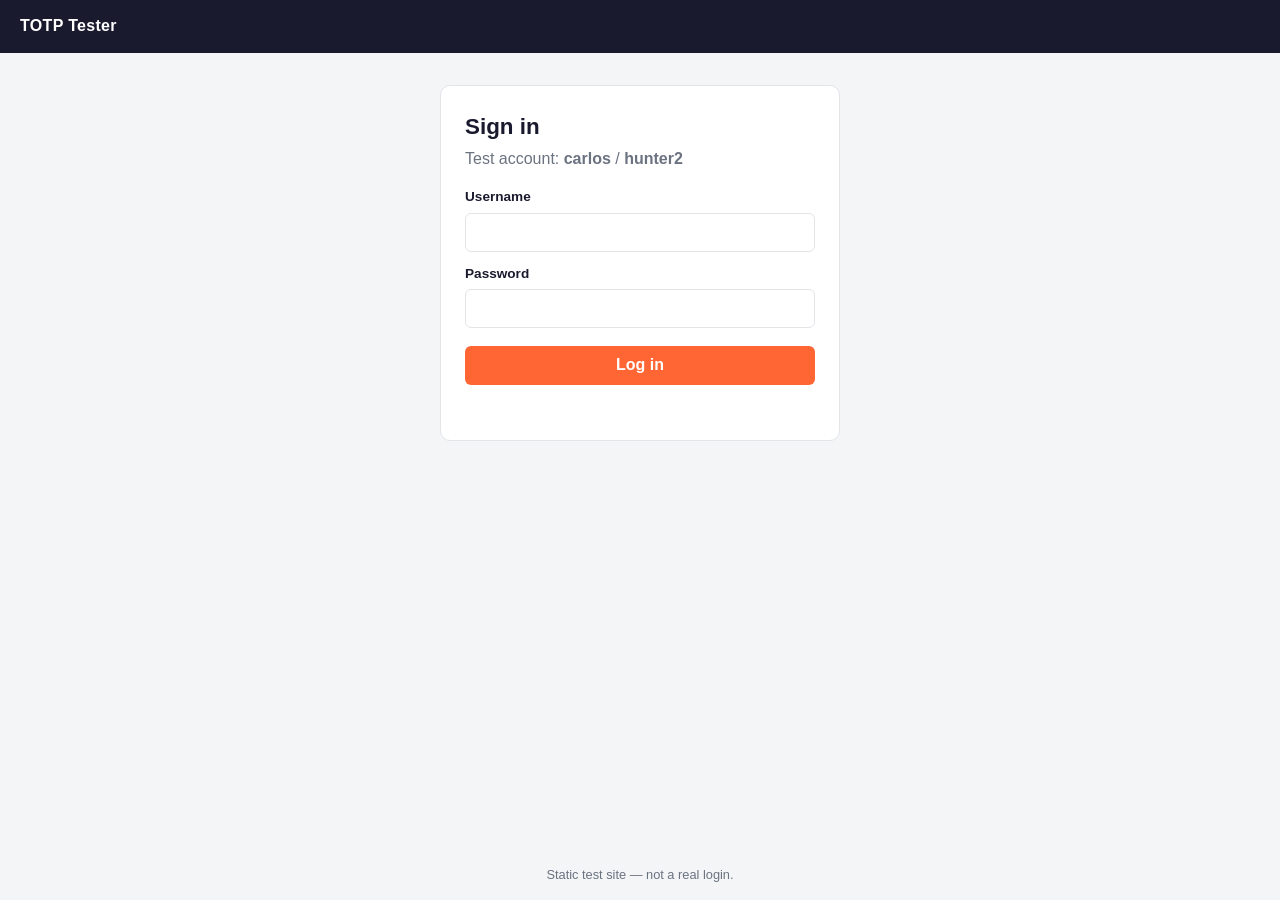
<file: index.html>
<!DOCTYPE html>
<html lang="en">
<head>
  <meta charset="utf-8">
  <meta name="viewport" content="width=device-width, initial-scale=1">
  <title>Login — TOTP Tester</title>
  <link rel="stylesheet" href="css/style.css">
</head>
<body>
  <header>TOTP Tester</header>
  <main>
    <div class="card">
      <h1>Sign in</h1>
      <p class="sub">Test account: <strong>carlos</strong> / <strong>hunter2</strong></p>

      <form id="login-form" autocomplete="off">
        <!-- Step 1: credentials -->
        <div id="creds-step">
          <label for="username">Username</label>
          <input type="text" id="username" name="username" required>

          <label for="password">Password</label>
          <input type="password" id="password" name="password" required>
        </div>

        <!-- Step 2: TOTP (revealed only if MFA is enabled) -->
        <div id="totp-step" class="hidden">
          <label for="totp">Authentication code</label>
          <input type="text" id="totp" name="totp" inputmode="numeric"
                 pattern="\d{6}" maxlength="6" placeholder="6-digit code">
        </div>

        <button type="submit" id="submit-btn">Log in</button>
        <div class="msg" id="msg"></div>
      </form>
    </div>
  </main>
  <footer>Static test site — not a real login.</footer>

  <script src="js/totp.js"></script>
  <script src="js/auth.js"></script>
  <script>
    Auth.redirectIfAuthed();

    const form = document.getElementById('login-form');
    const credsStep = document.getElementById('creds-step');
    const totpStep = document.getElementById('totp-step');
    const submitBtn = document.getElementById('submit-btn');
    const msg = document.getElementById('msg');

    let stage = 'creds'; // 'creds' -> 'totp'

    function fail(text) {
      msg.textContent = text;
      msg.className = 'msg error';
    }

    form.addEventListener('submit', async (e) => {
      e.preventDefault();
      msg.textContent = '';

      if (stage === 'creds') {
        const u = document.getElementById('username').value.trim();
        const p = document.getElementById('password').value;
        if (!Auth.checkCredentials(u, p)) {
          return fail('Invalid username or password.');
        }
        if (Auth.isMfaEnabled()) {
          // Move to the second factor.
          stage = 'totp';
          credsStep.classList.add('hidden');
          totpStep.classList.remove('hidden');
          submitBtn.textContent = 'Verify';
          document.getElementById('totp').focus();
          return;
        }
        Auth.startSession();
        return location.assign('account.html');
      }

      // stage === 'totp'
      const code = document.getElementById('totp').value;
      const ok = await Auth.verifyEnrolledCode(code);
      if (!ok) return fail('Invalid authentication code.');
      Auth.startSession();
      location.assign('account.html');
    });
  </script>
</body>
</html>
</file>
<file: css/style.css>
:root {
  --bg: #f4f5f7;
  --card: #ffffff;
  --ink: #1a1a2e;
  --muted: #6b7280;
  --accent: #ff6633;
  --accent-ink: #ffffff;
  --border: #e2e4e8;
  --error: #c0392b;
  --ok: #1e8449;
}

* { box-sizing: border-box; }

body {
  margin: 0;
  font-family: -apple-system, BlinkMacSystemFont, "Segoe UI", Roboto, Helvetica, Arial, sans-serif;
  background: var(--bg);
  color: var(--ink);
  line-height: 1.5;
  min-height: 100vh;
  display: flex;
  flex-direction: column;
  align-items: center;
}

header {
  width: 100%;
  background: var(--ink);
  color: #fff;
  padding: 0.9rem 1.25rem;
  font-weight: 600;
  letter-spacing: 0.02em;
}

main {
  width: 100%;
  max-width: 440px;
  padding: 2rem 1.25rem;
  flex: 1;
}

.card {
  background: var(--card);
  border: 1px solid var(--border);
  border-radius: 10px;
  padding: 1.5rem;
  margin-bottom: 1.25rem;
}

h1 { font-size: 1.4rem; margin: 0 0 0.25rem; }
h2 { font-size: 1.1rem; margin: 0 0 0.75rem; }
p.sub { color: var(--muted); margin-top: 0; }

label {
  display: block;
  font-size: 0.85rem;
  font-weight: 600;
  margin: 0.75rem 0 0.3rem;
}

input[type="text"],
input[type="password"] {
  width: 100%;
  padding: 0.6rem 0.7rem;
  font-size: 1rem;
  border: 1px solid var(--border);
  border-radius: 6px;
  background: #fff;
  color: var(--ink);
}

input:focus { outline: 2px solid var(--accent); outline-offset: 0; }

button {
  margin-top: 1.1rem;
  width: 100%;
  padding: 0.65rem 1rem;
  font-size: 1rem;
  font-weight: 600;
  color: var(--accent-ink);
  background: var(--accent);
  border: none;
  border-radius: 6px;
  cursor: pointer;
}
button:hover { filter: brightness(0.95); }
button.secondary {
  background: transparent;
  color: var(--ink);
  border: 1px solid var(--border);
}

.msg { margin-top: 0.9rem; font-size: 0.9rem; min-height: 1.2em; }
.msg.error { color: var(--error); }
.msg.ok { color: var(--ok); }

a { color: var(--accent); }

.status-pill {
  display: inline-block;
  font-size: 0.75rem;
  font-weight: 700;
  padding: 0.15rem 0.55rem;
  border-radius: 999px;
  text-transform: uppercase;
  letter-spacing: 0.04em;
}
.status-pill.on { background: #e6f4ec; color: var(--ok); }
.status-pill.off { background: #fdecea; color: var(--error); }

.secret {
  font-family: ui-monospace, SFMono-Regular, Menlo, Consolas, monospace;
  font-size: 1.05rem;
  word-break: break-all;
  background: #f0f1f4;
  padding: 0.6rem 0.7rem;
  border-radius: 6px;
  border: 1px solid var(--border);
}

.qr {
  display: flex;
  justify-content: center;
  padding: 1rem;
  background: #fff;
}
.qr svg { width: 200px; height: 200px; }

.countdown { color: var(--muted); font-size: 0.85rem; }

.row { display: flex; gap: 0.75rem; }
.row button { margin-top: 0; }

.hidden { display: none !important; }

footer {
  color: var(--muted);
  font-size: 0.8rem;
  padding: 1rem;
  text-align: center;
}
</file>
